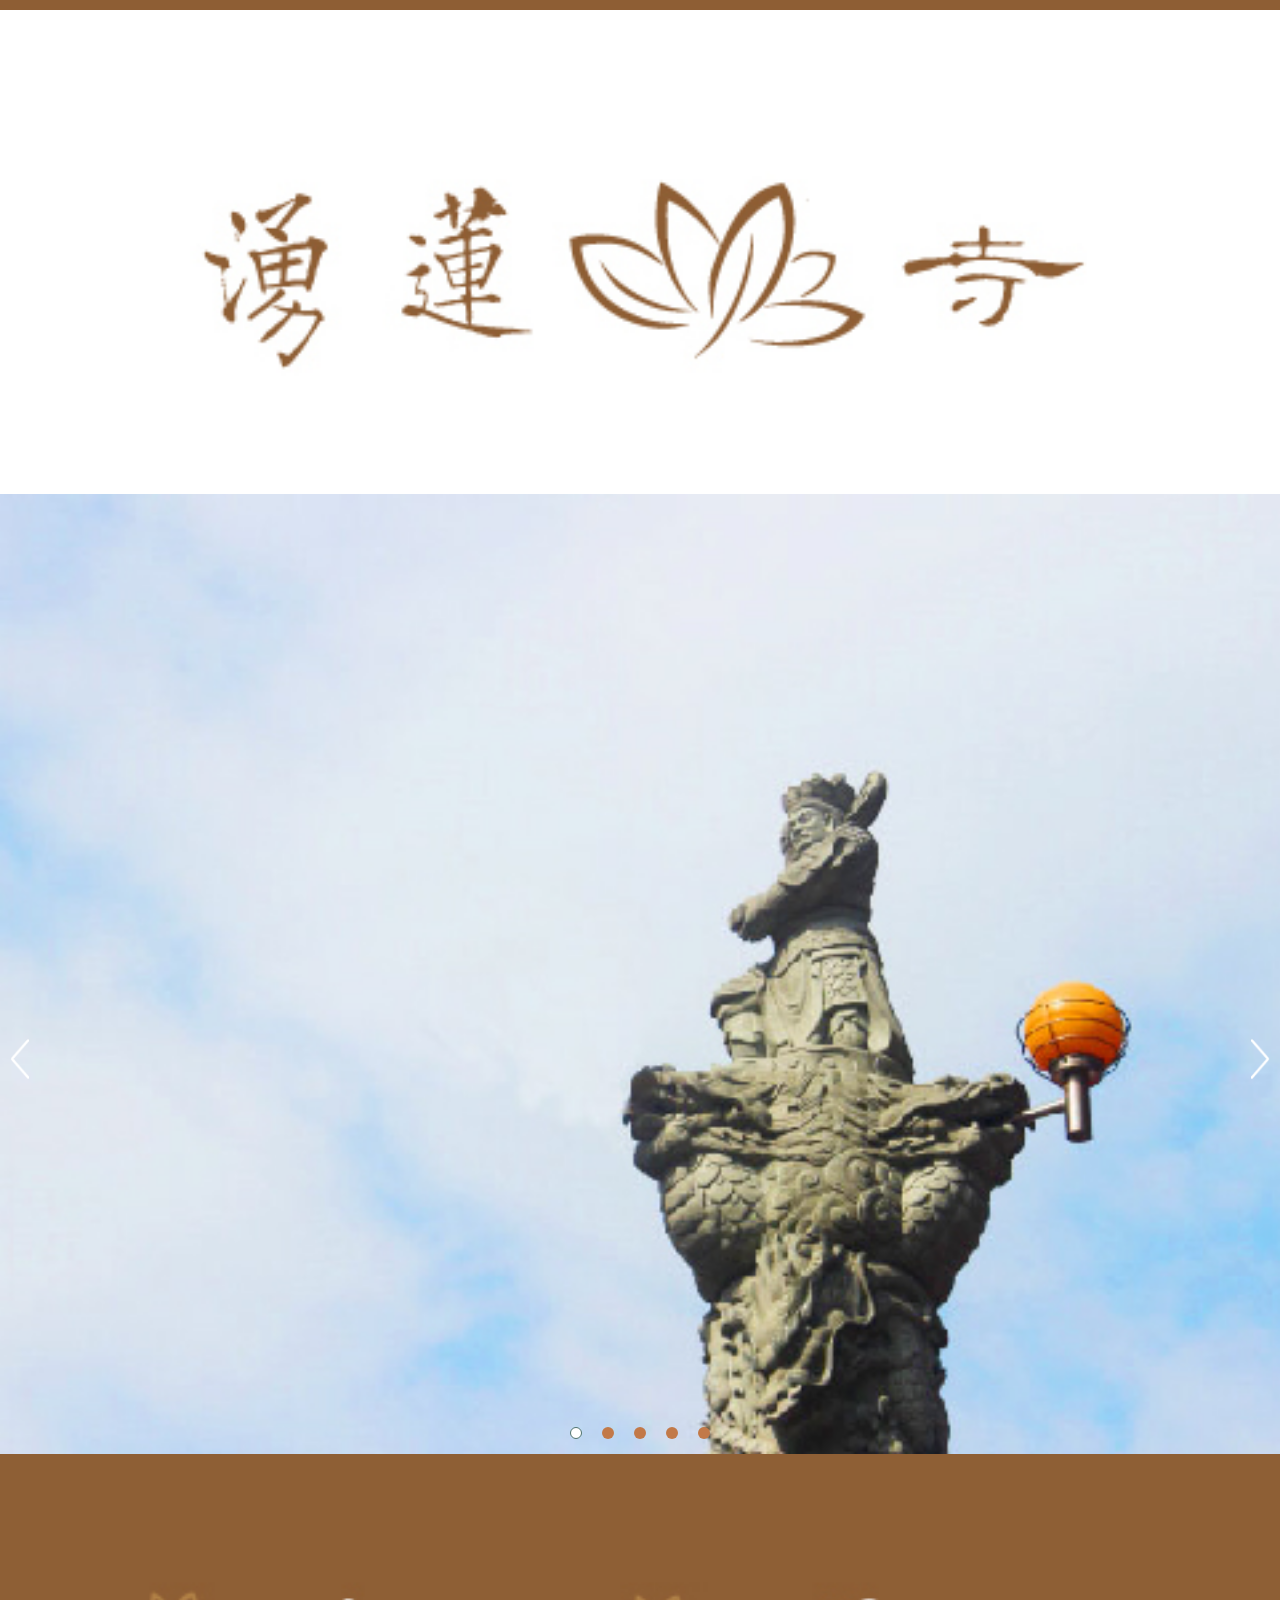
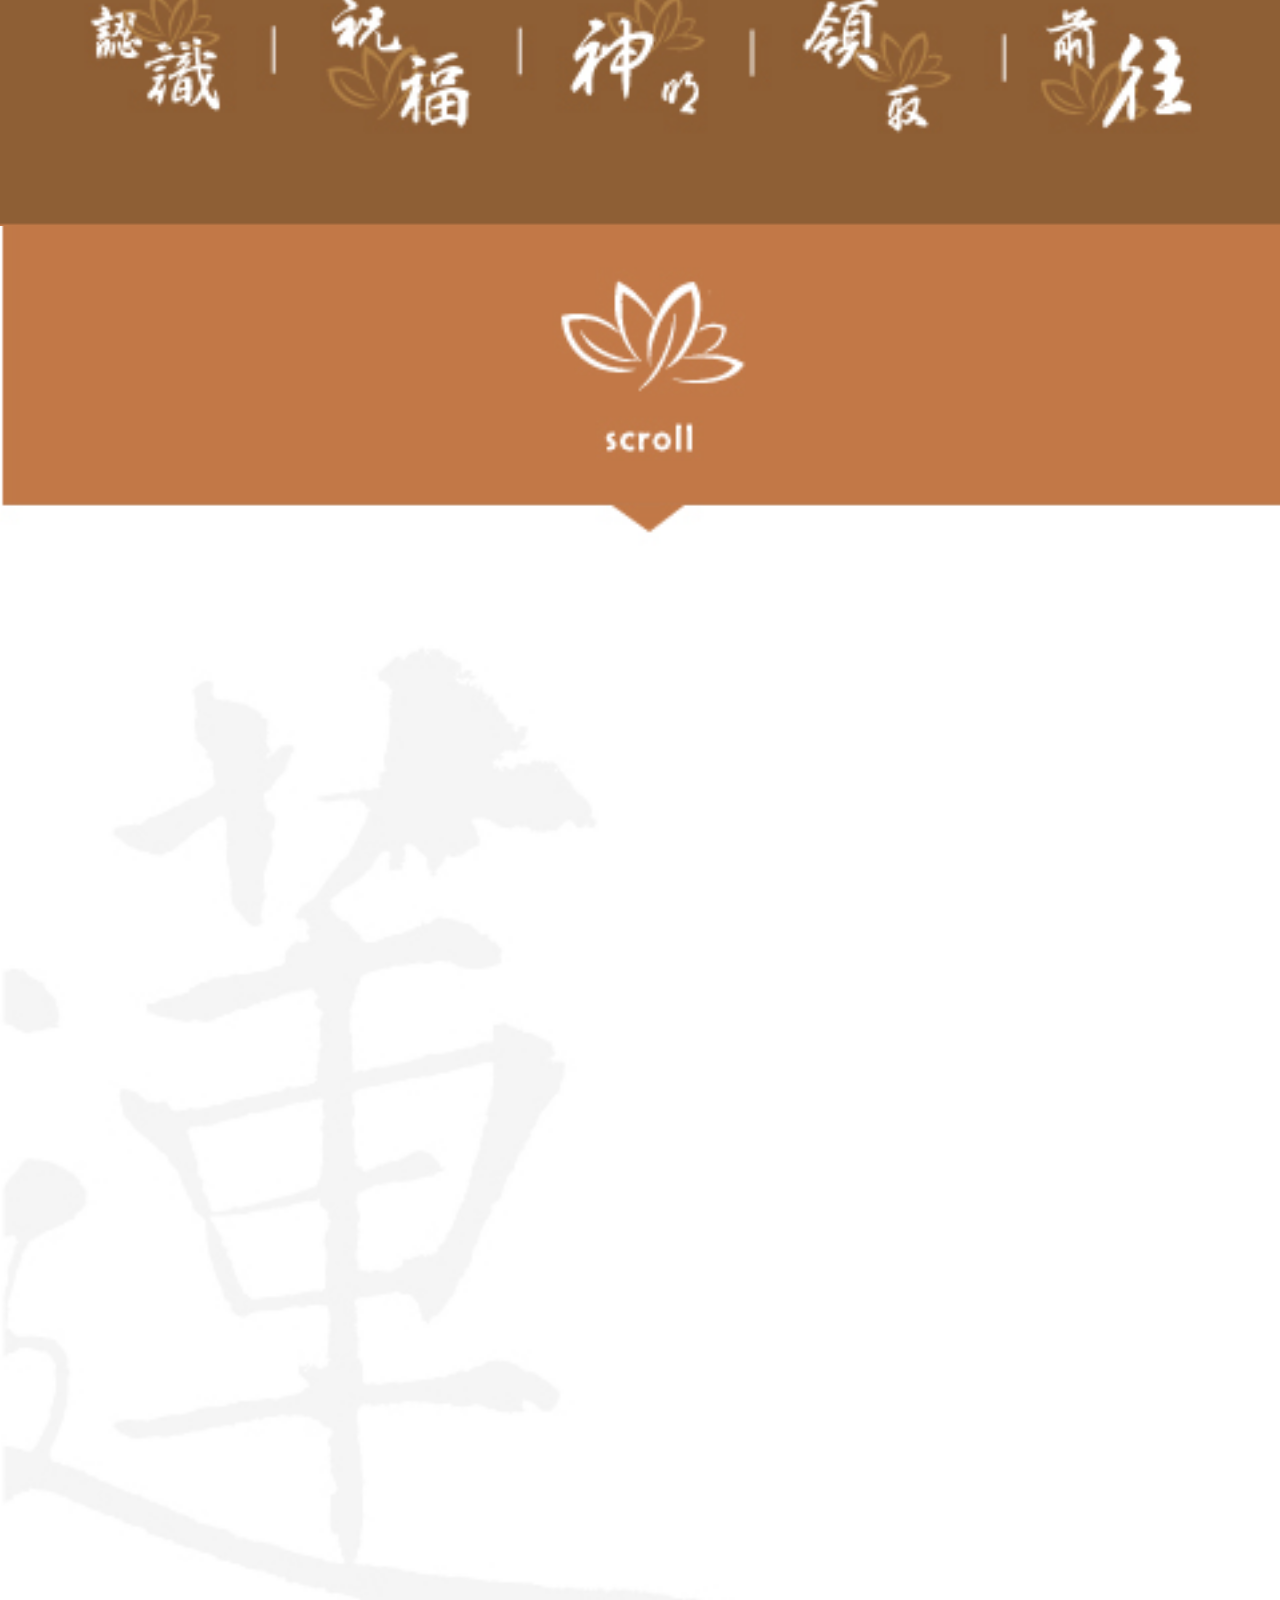
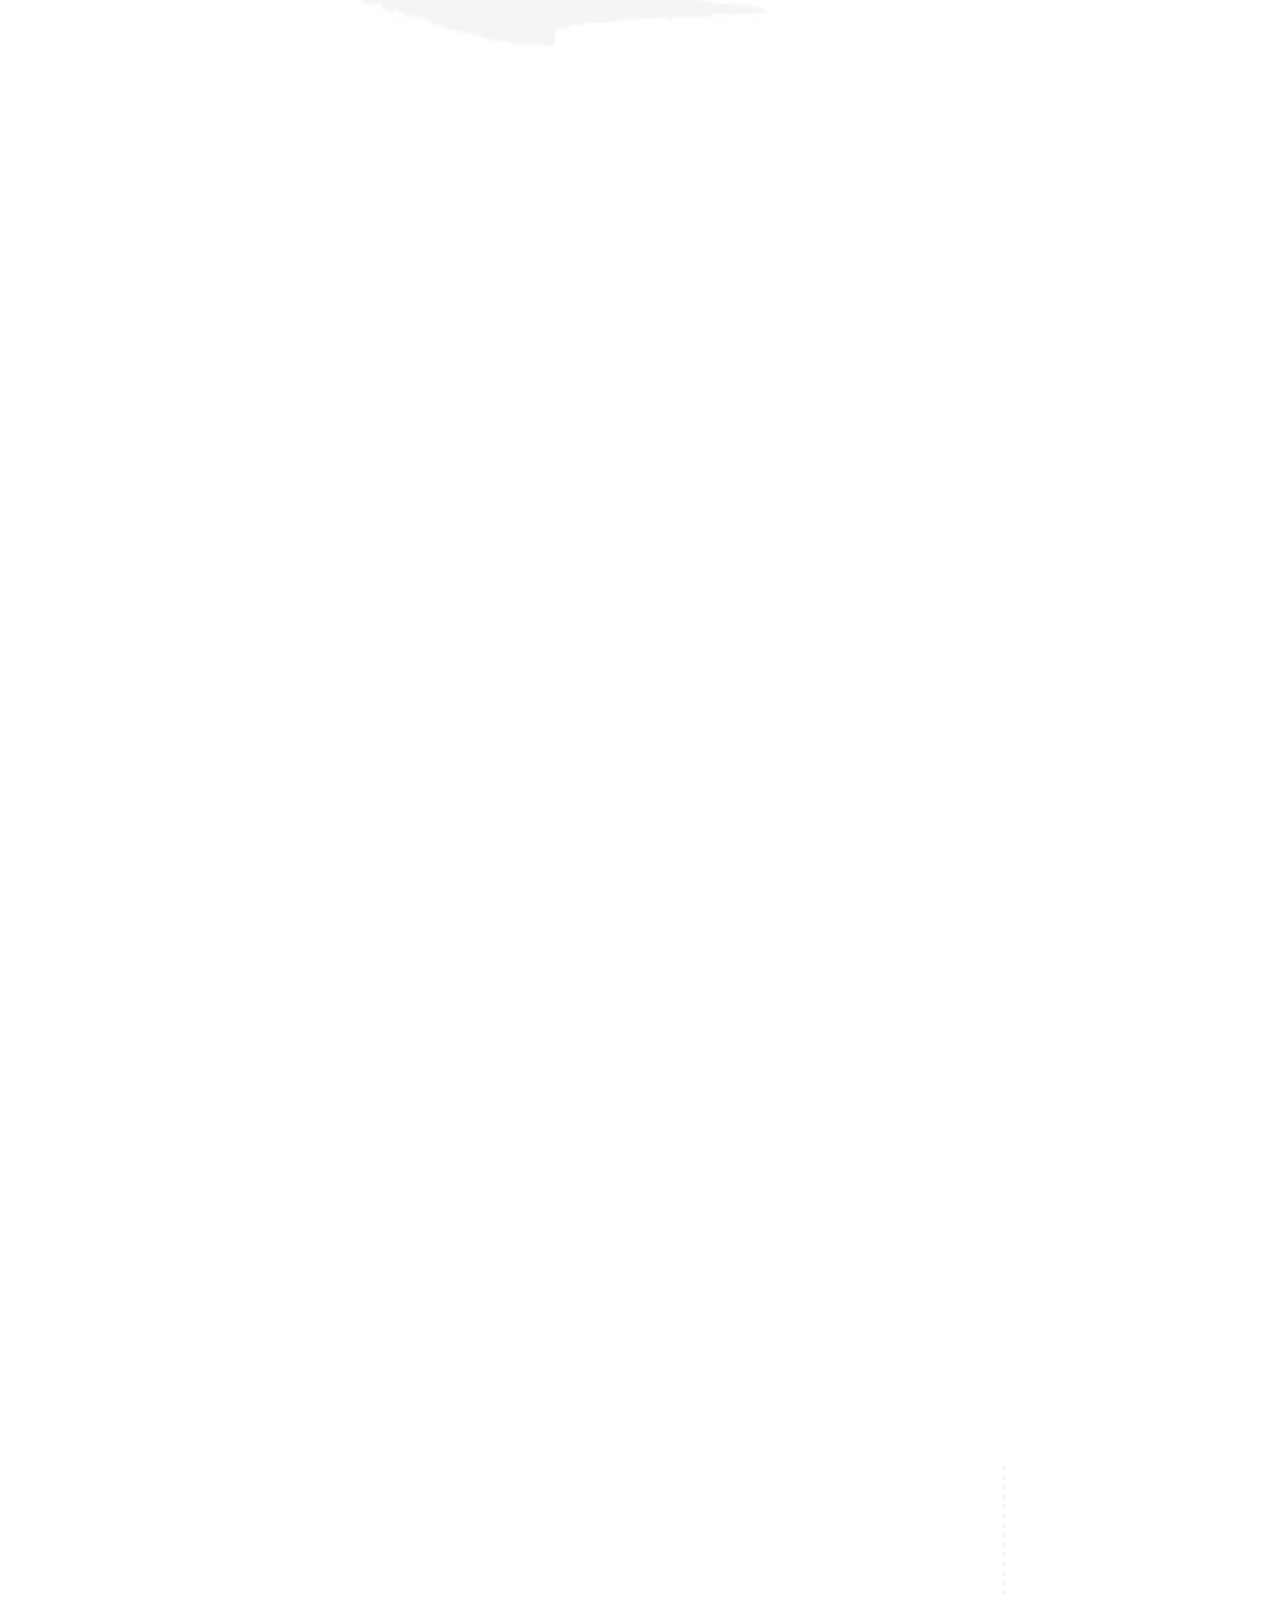
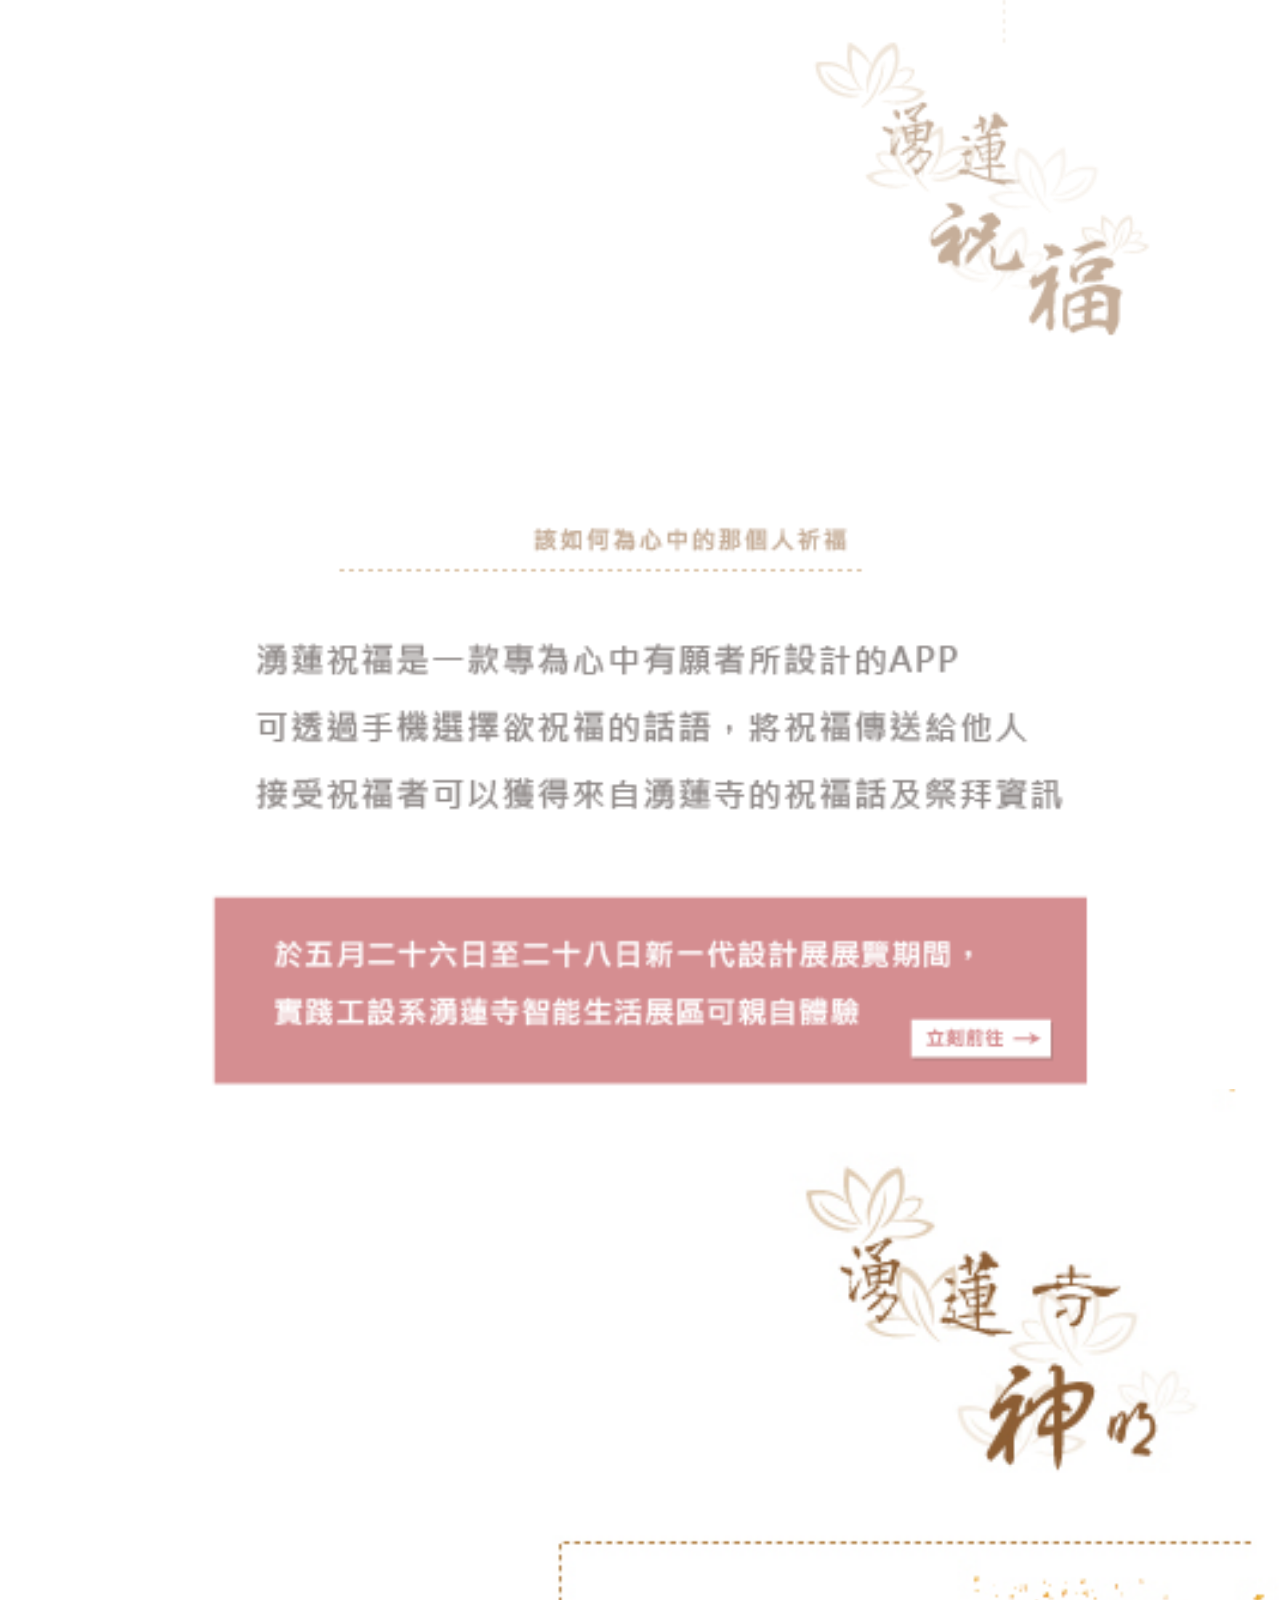
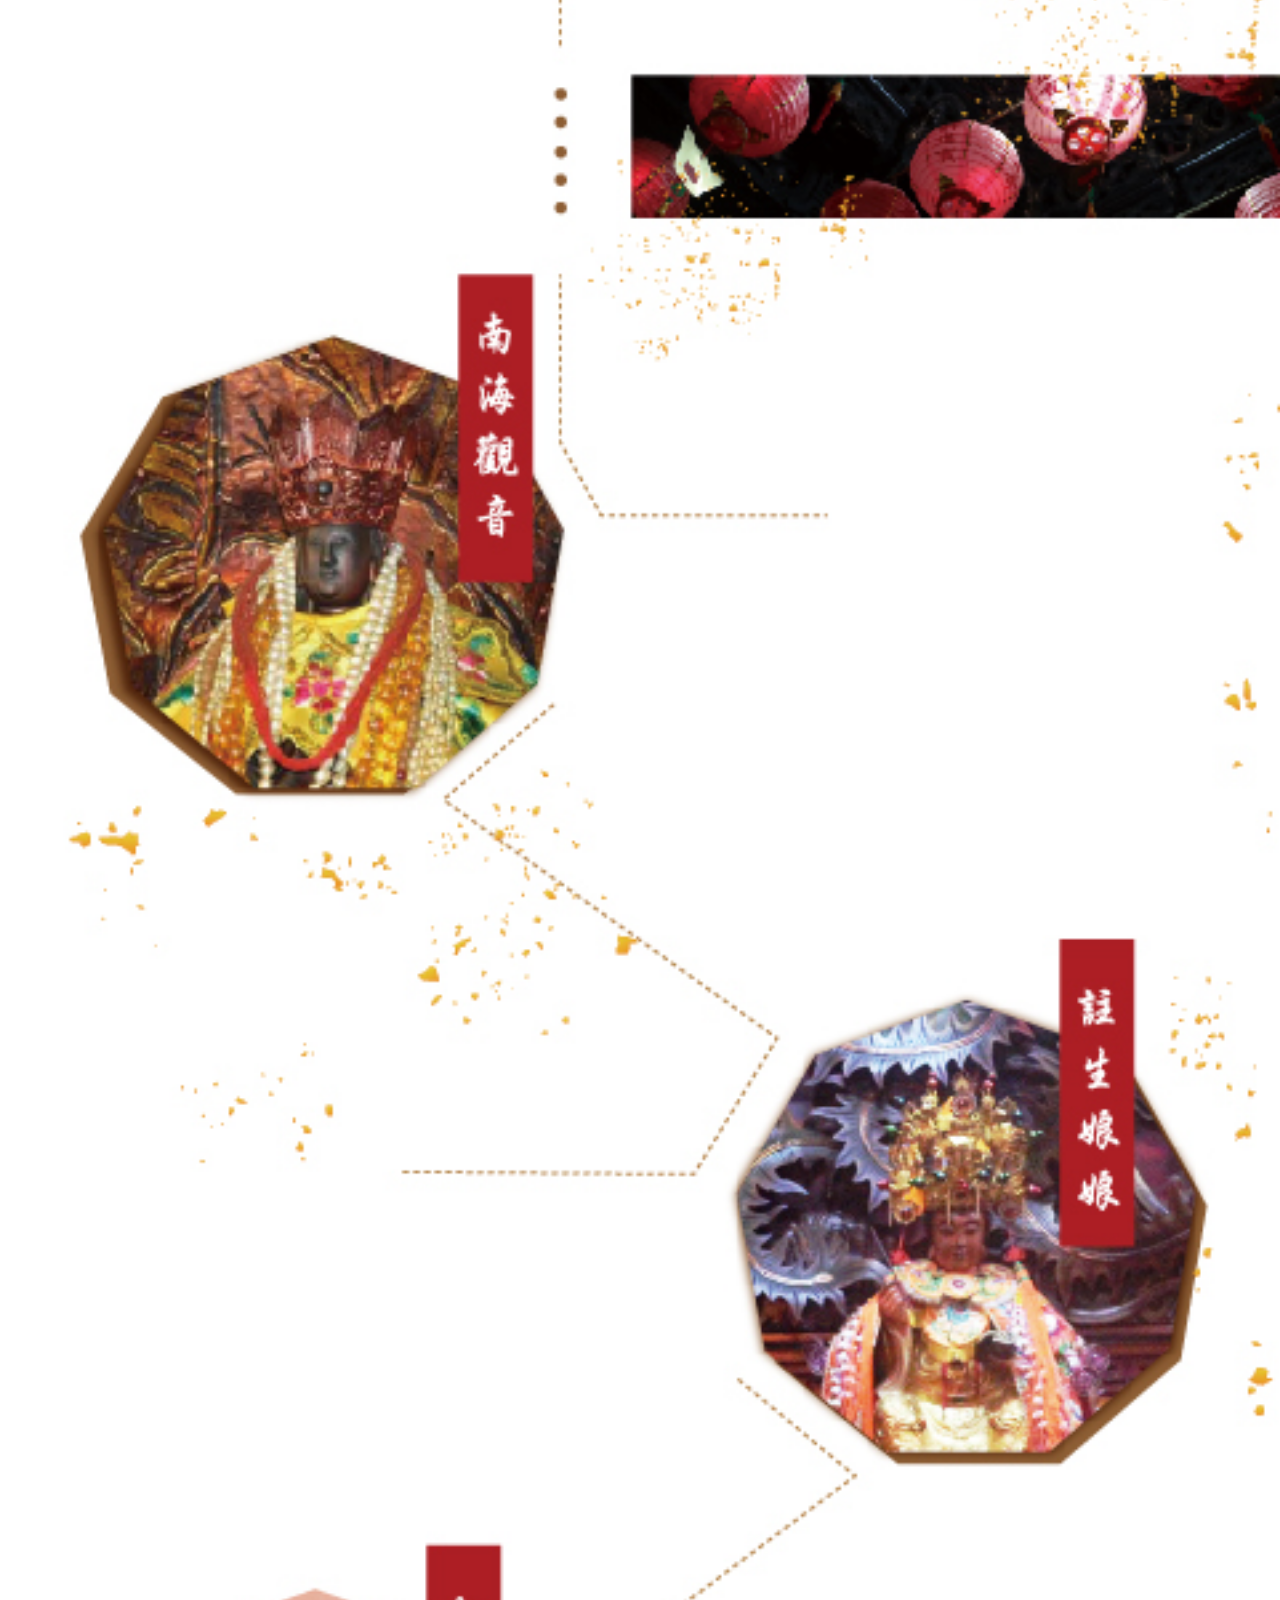
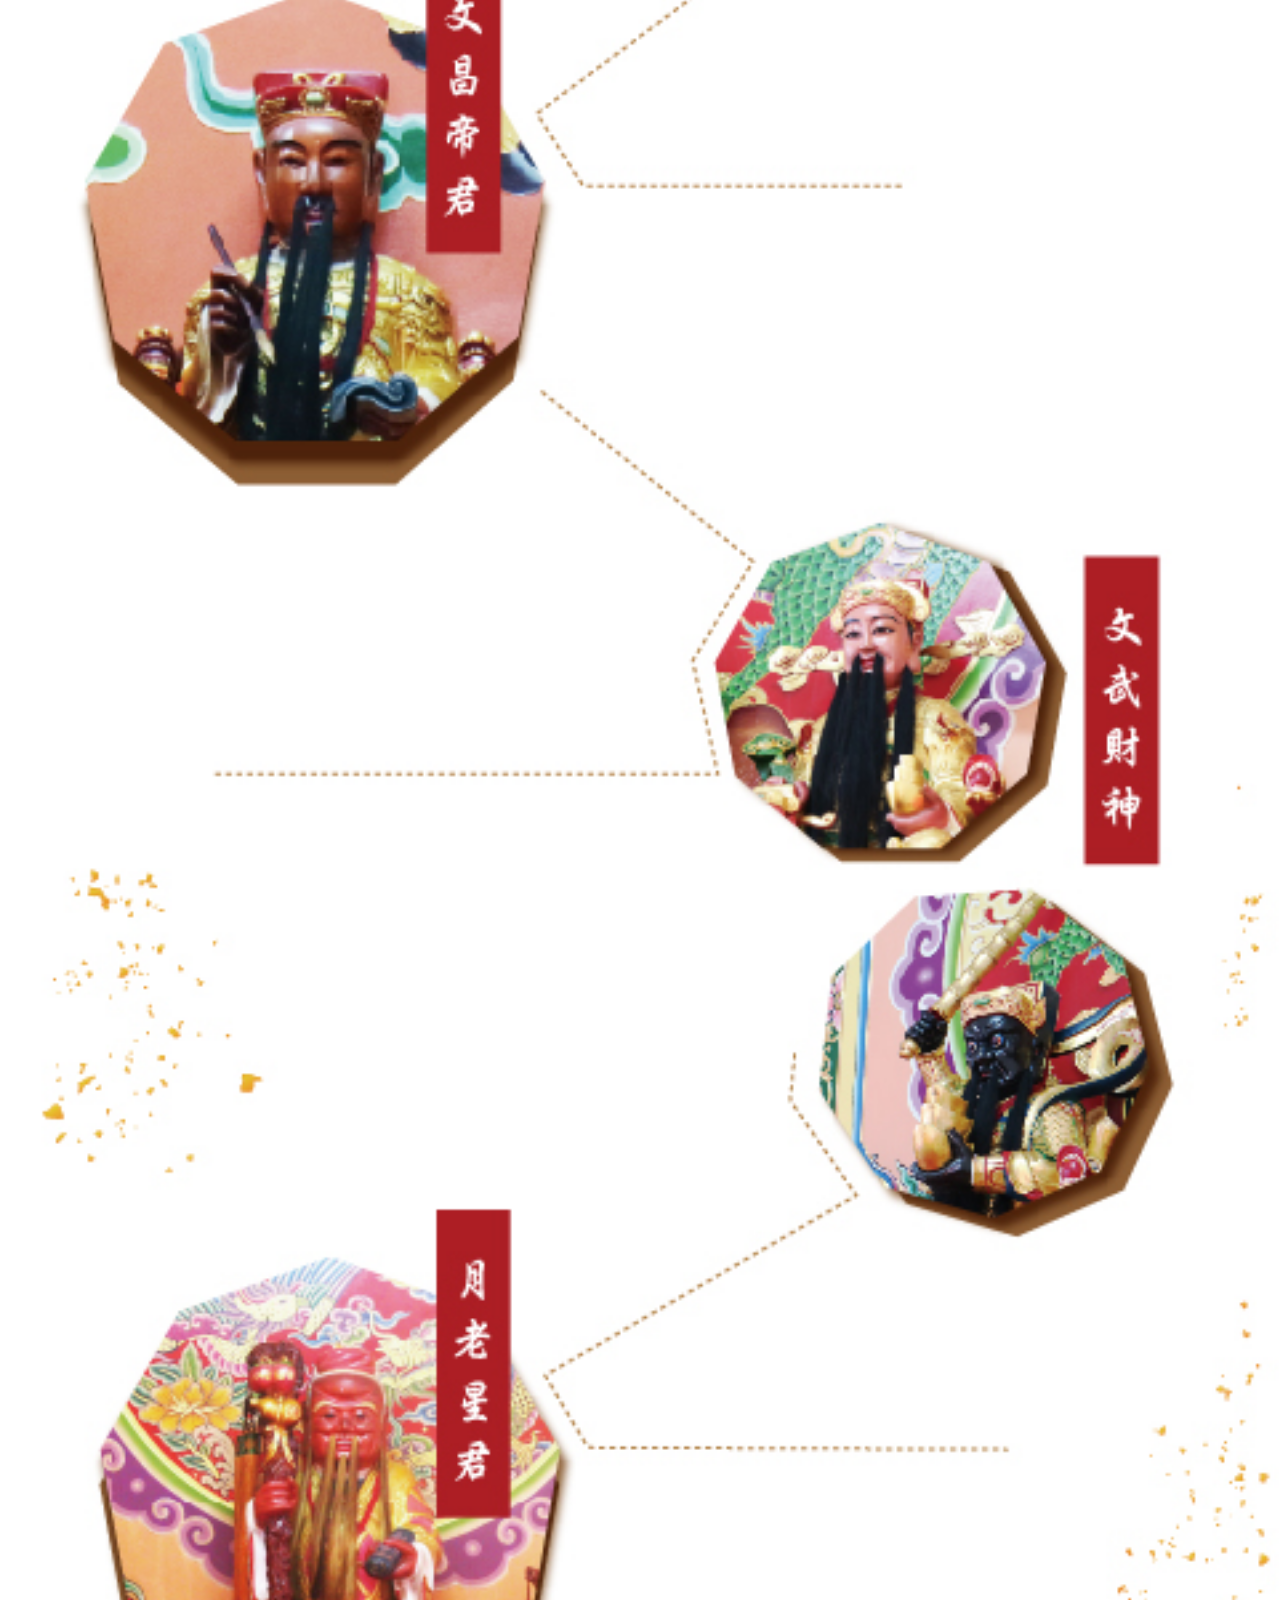
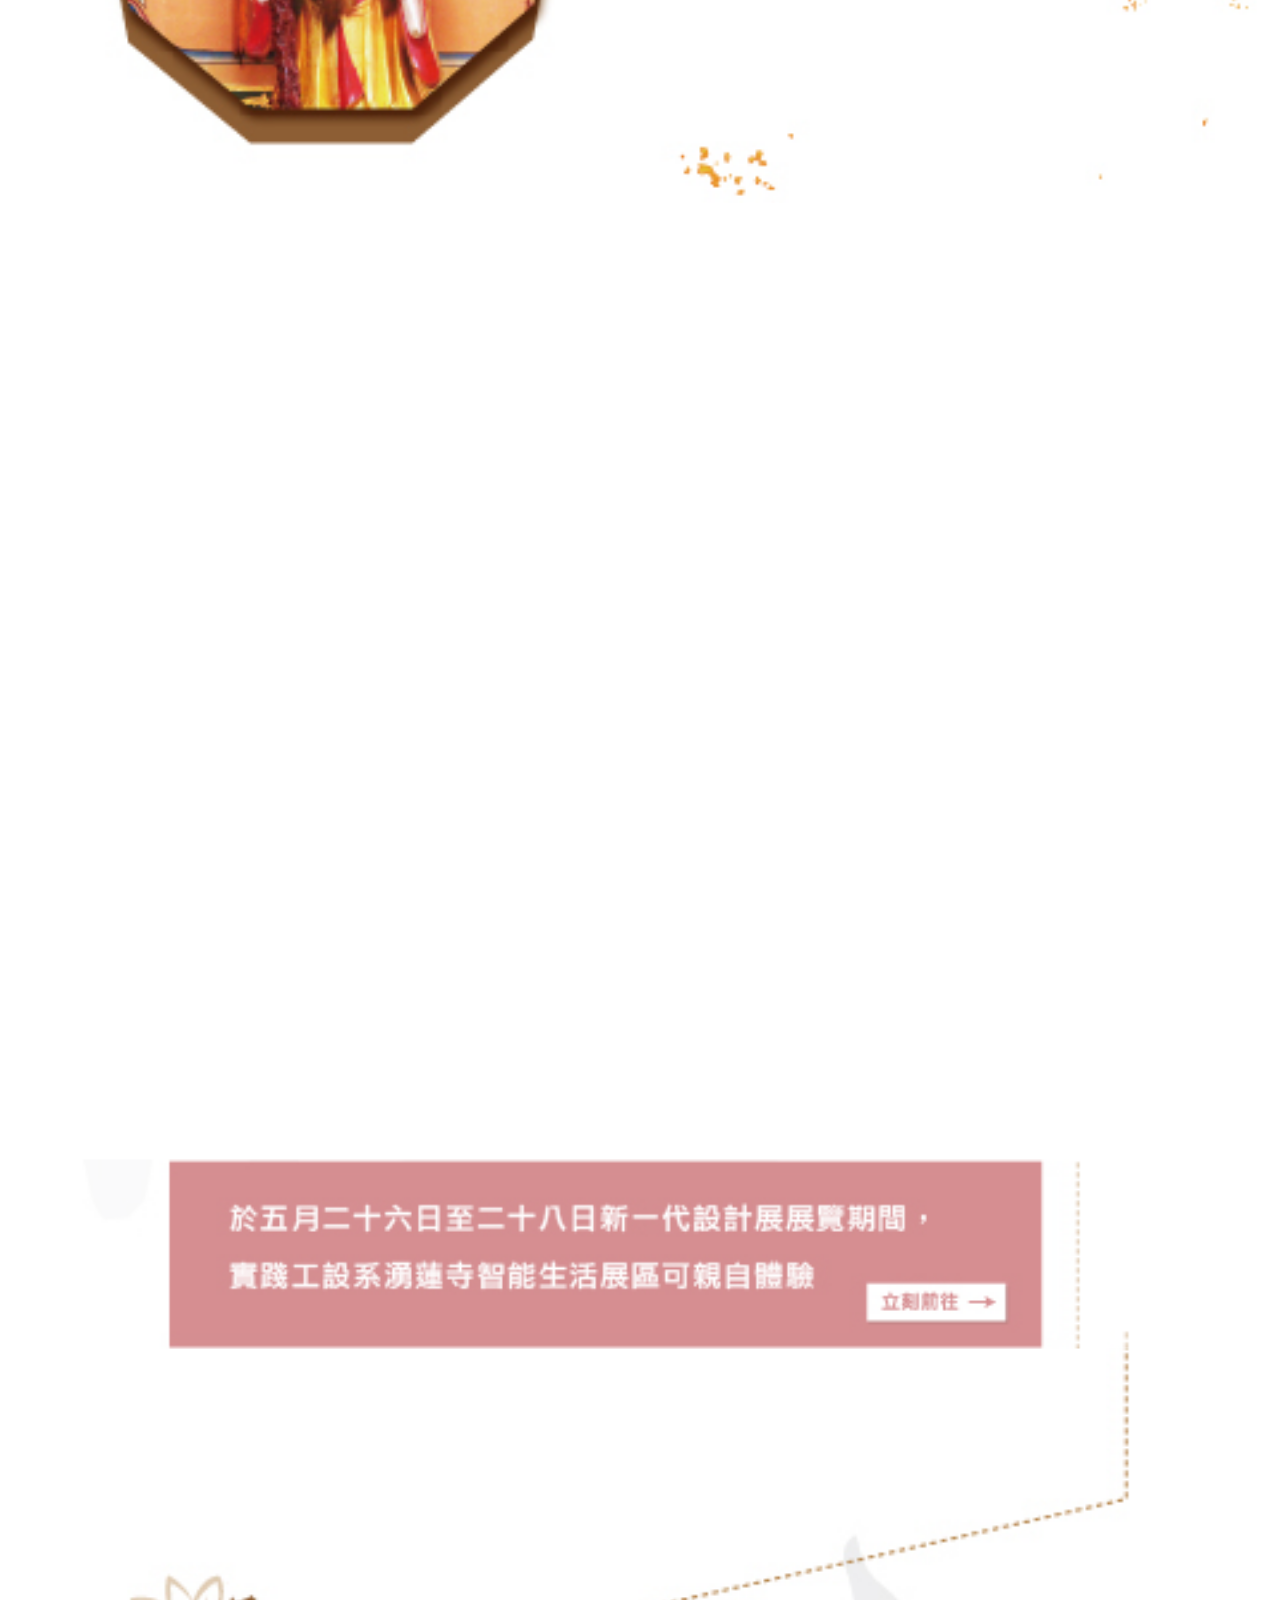
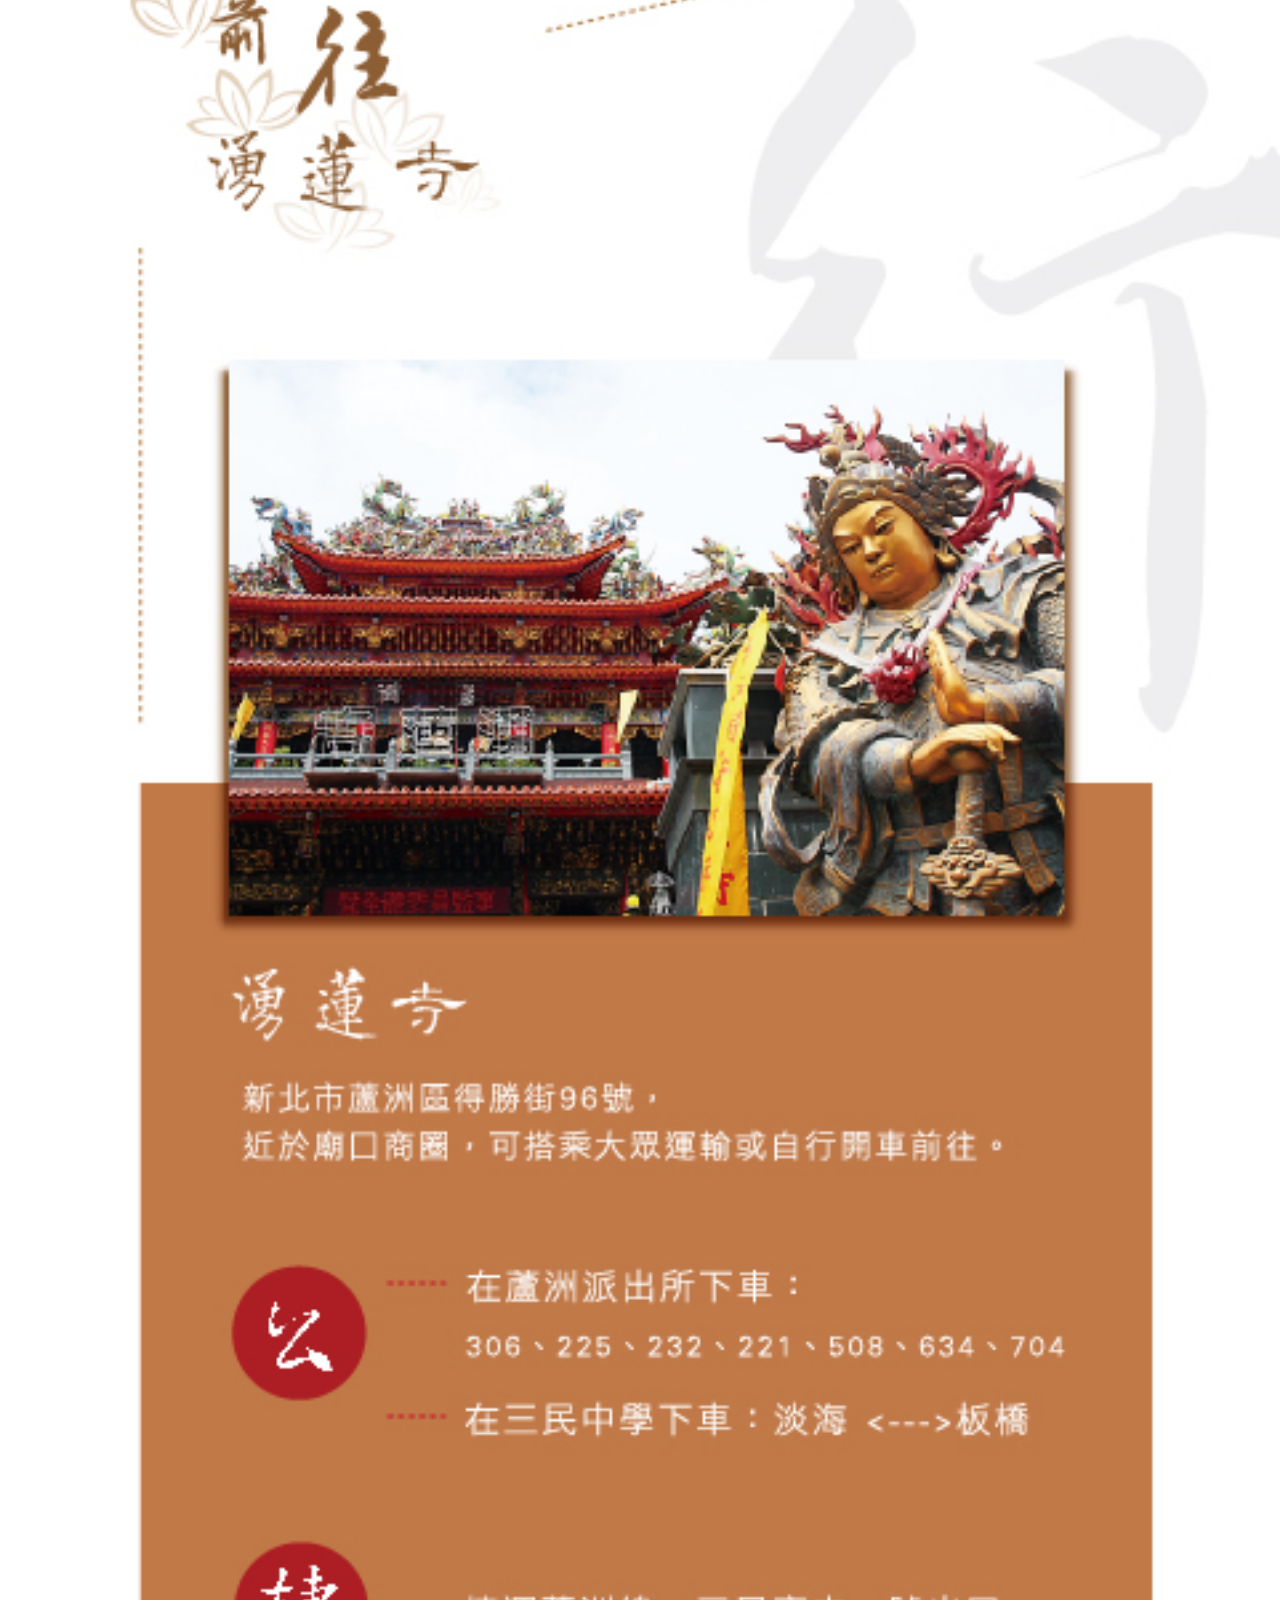
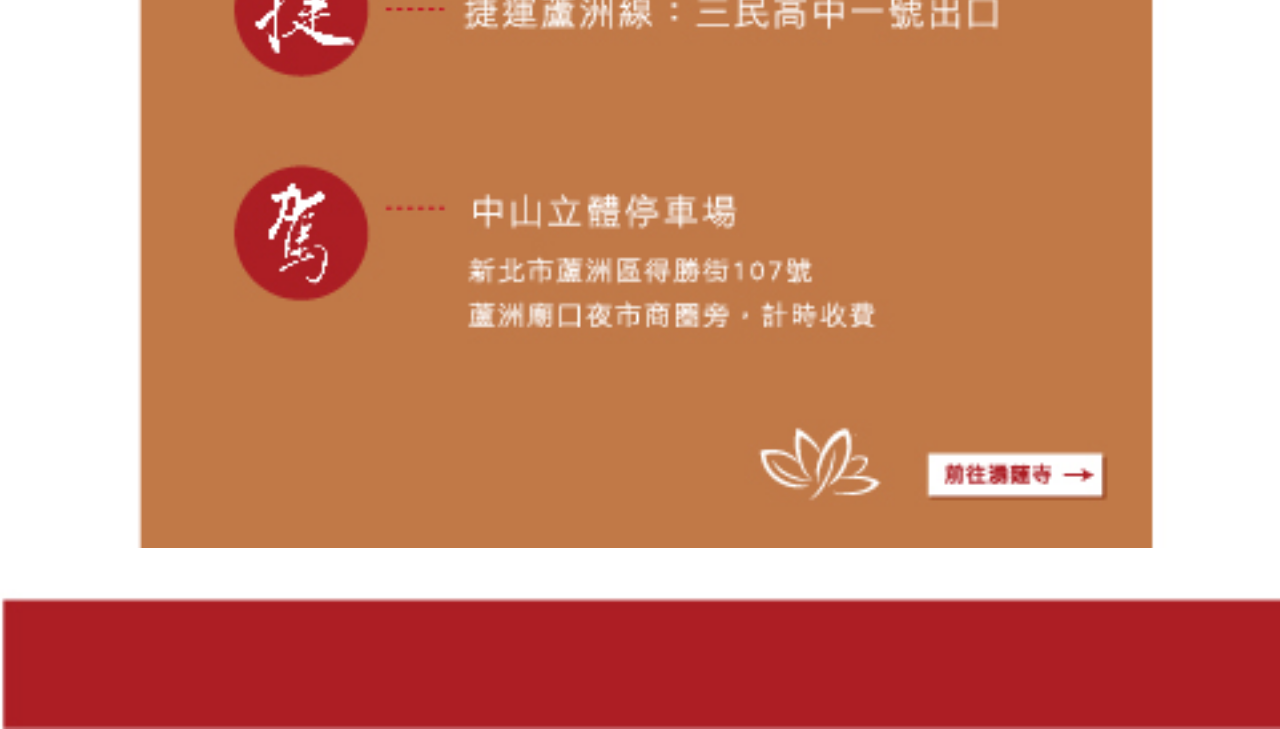
<file: index.html>
<!DOCTYPE html>
<html lang="zh">

<head>
    <meta charset="UTF-8">
    <meta name="viewport" content="width=device-width, initial-scale=1, maximum-scale=1.0">
    <link rel="stylesheet" href="lib/jquery.mCustomScrollbar.min.css">
    <link rel="stylesheet" href="css/index.css">
    <link rel="stylesheet" href="lib/owl-carousel/owl.carousel.css">
    <title>湧蓮寺</title>
</head>

<body>
    <section class="sec01">
        <img src="img/section1.jpg" alt="">
        <div class="owl-carousel" id="banner">
            <div class="item" id="banner1">
            </div>
            <div class="item" id="banner2">
            </div>
            <div class="item" id="banner3">
            </div>
            <div class="item" id="banner4">
            </div>
            <div class="item" id="banner5">
            </div>
        </div>
    </section>
    <section class="sec02">
        <a href="index.html#section4" class="button"></a>
        <a href="index.html#section5" class="button"></a>
        <a href="index.html#section6" class="button"></a>
        <a href="index.html#section7" class="button"></a>
        <a href="index.html#section8" class="button"></a>


    </section>
    <img src="img/section3.jpg" alt="">
    <div class="sec04">
        <img src="img/section4-1.png" alt="" class="showdelay" id="section4">
        <img src="img/section4-2.png" alt="" class="showdelay1">
        <img src="img/section4-3.png" alt="" class="showdelay2">
        <img src="img/section4-4.png" alt="" class="showdelay3">
    </div>
    <div class="sec05">
        <img src="img/section5-1.png" alt="" id="section5">
        <img src="img/section5-2-1.png" alt="" id="sec5-2-1">
        <a href="https://www.facebook.com/YongLianSmartLife/?modal=admin_todo_tour" style="display:block" target="_blank">
            <img src="img/section5-2-2.png" alt="" class="showdelay4"></a>
    </div>
    <div style="position:relative">
        <img src="img/section5-3.jpg" alt="" id="section6">
        <img src="img/section5-3-1.png" alt="" id="sec5-3-1">
        <img src="img/section5-3-2.png" alt="" id="sec5-3-2">
        <img src="img/section5-3-3.png" alt="" id="sec5-3-3">
        <img src="img/section5-3-4.png" alt="" id="sec5-3-4">
        <img src="img/section5-3-5.png" alt="" id="sec5-3-5">
        <img src="img/section5-3-6.png" alt="" id="sec5-3-6">
    </div>
    <div class="sec06">
    <img src="img/section6-1.png" alt="" id="section7">
    <a href="https://www.facebook.com/YongLianSmartLife/?modal=admin_todo_tour" style="display:block" target="_blank">
        <img src="img/section6-2.jpg" alt="" class="showdelay4"></a></div>
    <img src="img/section7-1.jpg" alt="" id="section8">
    <a href="https://goo.gl/maps/WiUvuYRAWuH2" style="display:block" target="_blank">
        <img src="img/section7-2.jpg" alt=""></a>
    <img src="img/section7-3.jpg" alt="">
    <script src="lib/jquery-3.1.0.min.js"></script>
    <script src="lib/owl-carousel/owl.carousel.min.js"></script>
    <script src="lib/scrollreveal.min.js"></script>
    <script>
        $(document).ready(function() {



            $("#banner").owlCarousel({
                items: 1, // 一次輪播幾個項目
                loop: true, // 循環輪播
                margin: 0, // 與右邊圖片的距離
                autoplay: true, // 自動輪播
                autoplayTimeout: 4000, // 切換時間
                autoplayHoverPause: false, // 滑鼠經過時暫停
                nav: true, // Show next and prev buttons
                smartSpeed: 500,
                singleItem: true,
                dots: true,
                navText: [""],
                animateOut: 'fadeOut'
            });


            // smooth scrollTo
            $('a[href*="#"]:not([href="#"])').click(function() {
                if (location.pathname.replace(/^\//, '') == this.pathname.replace(/^\//, '') && location.hostname == this.hostname) {
                    var target = $(this.hash);
                    target = target.length ? target : $('[name=' + this.hash.slice(1) + ']');
                    if (target.length) {
                        $('html, body').animate({
                            scrollTop: target.offset().top
                        }, 800);

                        return false;
                    }
                }
            });
        })
    </script>
    <script>
        // scrollReveal
        // Changing the defaults
        window.sr = ScrollReveal({
            reset: false,
            mobile: true
        });
        sr.reveal('.showdelay', {
            viewFactor: 1,
            duration: 1200,
            origin: 'bottom',
            distance: '60px',
            opacity: 0,
            easing: 'cubic-bezier(.38,.02,.52,1.35)'
        });
        sr.reveal('.showdelay1', {
            viewFactor: 1,
            duration: 1000,
            origin: 'left',
            distance: '60px',
            opacity: 0,
            easing: 'cubic-bezier(.38,.02,.52,1.35)'
        });
        sr.reveal('.showdelay2', {
            viewFactor: 1,
            duration: 1000,
            origin: 'right',
            distance: '60px',
            opacity: 0,
            easing: 'cubic-bezier(.38,.02,.52,1.35)'
        });
        sr.reveal('.showdelay3', {
            viewFactor: 1,
            duration: 1000,
            origin: 'left',
            distance: '60px',
            opacity: 0,
            easing: 'cubic-bezier(.38,.02,.52,1.35)'
        });
        sr.reveal('.showdelay4', {
            viewFactor: 1,
            duration: 1000,
            origin: 'bottom',
            distance: '30px',
            opacity: 0.5,
            easing: 'cubic-bezier(.38,.02,.52,1.35)'
        });
        sr.reveal('#sec5-2-1', {
            viewFactor: 1,
            duration: 1000,
            origin: 'bottom',
            distance: '30px',
            opacity: 0.5,
            easing: 'cubic-bezier(.38,.02,.52,1.35)'
        });
        sr.reveal('#section5', {
            viewFactor: 1,
            duration: 1000,
            origin: 'top',
            distance: '30px',
            opacity: 0.5,
            easing: 'cubic-bezier(.38,.02,.52,1.35)'
        });
        sr.reveal('#sec5-3-1', {
            viewFactor: 1,
            duration: 1500,
            delay: 300,
            origin: 'left',
            distance: '30px',
            opacity: 0,
            easing: 'cubic-bezier(0.6, 0.2, 0.1, 1)'
        });
        sr.reveal('#sec5-3-2', {
            viewFactor: 1,
            duration: 1500,
            delay: 300,
            origin: 'right',
            distance: '30px',
            opacity: 0,
            easing: 'cubic-bezier(0.6, 0.2, 0.1, 1)'
        });
        sr.reveal('#sec5-3-3', {
            viewFactor: 1,
            duration: 1500,
            delay: 300,
            origin: 'left',
            distance: '30px',
            opacity: 0,
            easing: 'cubic-bezier(0.6, 0.2, 0.1, 1)'
        });
        sr.reveal('#sec5-3-4', {
            viewFactor: 1,
            duration: 1500,
            delay: 300,
            origin: 'right',
            distance: '30px',
            opacity: 0,
            easing: 'cubic-bezier(0.6, 0.2, 0.1, 1)'
        });
        sr.reveal('#sec5-3-5', {
            viewFactor: 1,
            duration: 1500,
            delay: 300,
            origin: 'left',
            distance: '30px',
            opacity: 0,
            easing: 'cubic-bezier(0.6, 0.2, 0.1, 1)'
        });
        sr.reveal('#sec5-3-6', {
            viewFactor: 1,
            duration: 1500,
            delay: 300,
            origin: 'right',
            distance: '30px',
            opacity: 0,
            easing: 'cubic-bezier(0.6, 0.2, 0.1, 1)'
        });
        sr.reveal('.showdelay5', {
            viewFactor: 1,
            duration: 1000,
            origin: 'bottom',
            distance: '30px',
            opacity: 0.5,
            easing: 'cubic-bezier(.38,.02,.52,1.35)'
        });
        sr.reveal('#section7', {
            viewFactor: 1,
            duration: 1500,
            delay: 300,
            origin: 'left',
            distance: '30px',
            opacity: 0,
            easing: 'cubic-bezier(0.6, 0.2, 0.1, 1)'
        });
    </script>
</body>

</html>
</file>
<file: css/index.css>
* {
    font-family: '微軟正黑體', sans-serif;
    margin: 0;
    padding: 0;
    font-size: 17px;
    font-weight: 400;
    list-style-type: none;
    box-sizing: border-box;
    color: #5A5A5A;
    letter-spacing: 1px
}

h1,
h2,
h3,
h4,
h5,
h6,
p,
a,
li,
b,
small {
    margin: 0;
    padding: 0;
    line-height: normal;
}

img {
    max-width: 100%;
    width: 100%;
    display: block
}

a {
    text-decoration: none;
    cursor: pointer;
}
.sec01{
    border-top: solid 10px #8e5e34
}
.sec01 img{
    animation: fadein 1.8s ease;
}

@keyframes fadein {
  from {
    opacity: 0
  }
  to {
opacity: 1
  }
}
.sec01 .item {
    height: 0px;
    padding-bottom: 75%;
}

.sec01 #banner1 {
    background: url(../img/slider1.jpg) center center no-repeat;
    background-size: cover;
}

.sec01 #banner2 {
    background: url(../img/slider2.jpg) center center no-repeat;
    background-size: cover;
}
.sec01 #banner3 {
    background: url(../img/slider3.jpg) center center no-repeat;
    background-size: cover;
}
.sec01 #banner4 {
    background: url(../img/slider4.jpg) center center no-repeat;
    background-size: cover;
}
.sec01 #banner5 {
    background: url(../img/slider5.jpg) center center no-repeat;
    background-size: cover;
}
#banner .owl-dots {
    position: absolute;
    bottom: 10px;
    margin: 0 auto;
    text-align: center;
    display: block;
    width: 100%;
}

#banner .owl-dot {
    height: 12px;
    width: 12px;
    border-radius: 7px;
    display: inline-block;
    margin: 0px 10px;
    position: relative;
    background-color: #c27948;
}

#banner .owl-dot.active {
    background-color: #FFFFFF;
    border: solid 1px #4F726C;
}

#banner .owl-prev,
#banner .owl-next {
    display: block;
    background: url('../img/next.png')center no-repeat;
    background-size: cover;
    position: absolute;
    height: 42px;
    width: 20px;
    bottom: 39%;
    right: 10px
}

#banner .owl-prev {
    left: 10px;
    transform: scaleX(-1);
}
.sec02{
    background: url(../img/button.jpg)no-repeat;
    background-size: cover;
    width: 100%
}
.sec02 a{
    padding-top: 29%;
    width: 20%;
    float: left;
    cursor: pointer
}
.sec02:after{
    content: "";
    clear: both;
    display: block
}
.sec04{
    background: url(../img/section4bg.jpg) no-repeat;
    background-size: cover;
}
#sec5-3-1{
    position: absolute;
    top: 7.5%;
    width: 50%
}
#sec5-3-2{
    position: absolute;
    top: 23.5%;
    width: 50%;
    right: 0
}
#sec5-3-3{
    position: absolute;
    top: 41%;
    width: 54%;
    left: 0
}
#sec5-3-4{
    position: absolute;
    top: 56.5%;
    width: 50%;
    right: 0
}
#sec5-3-5{
    position: absolute;
    top: 71.5%;
    width: 60%;
    left: 0
}

#sec5-3-6{
    position: absolute;
    top: 89%;
    width: 50%;
    right: 0
}
</file>
